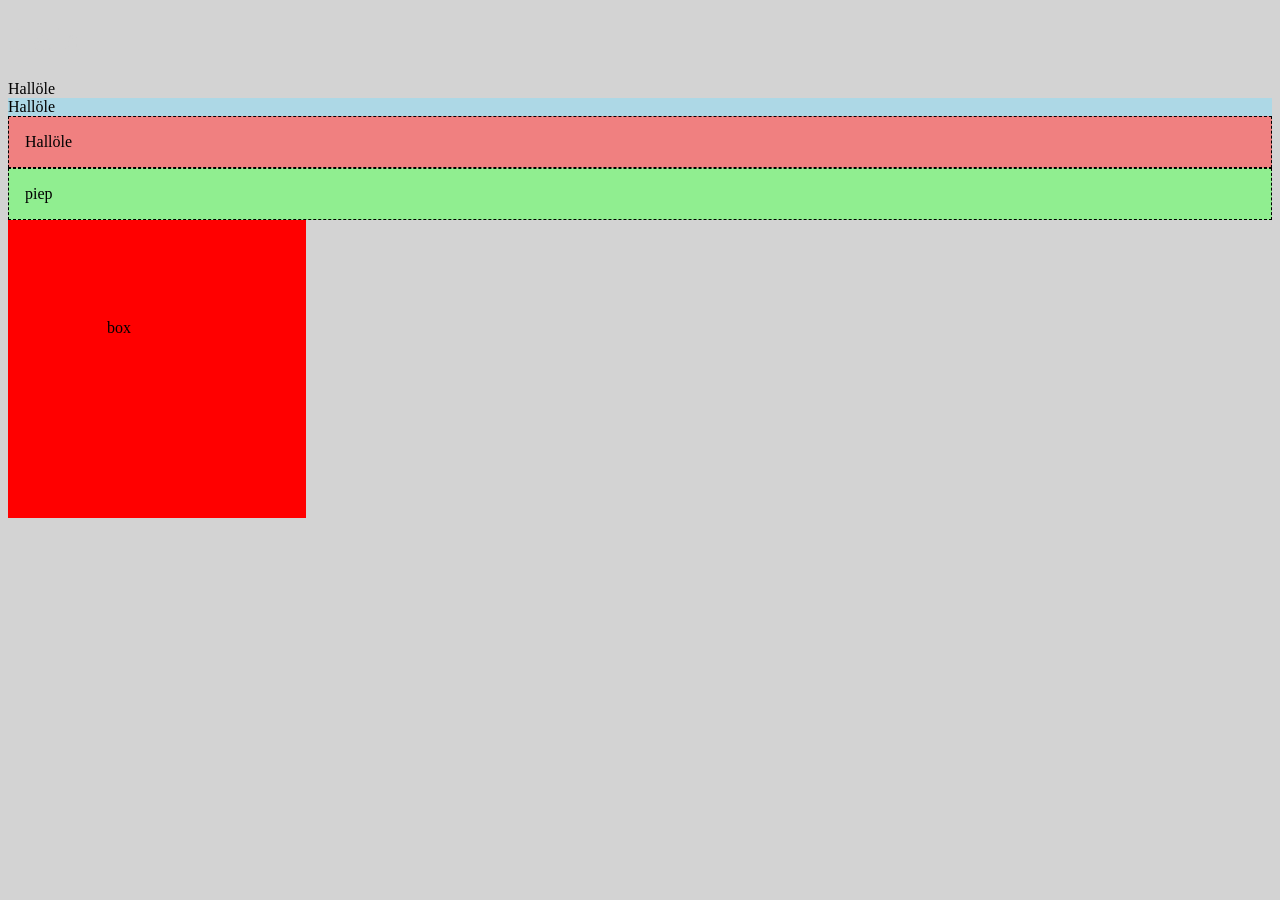
<file: prepro/index.html>
<!DOCTYPE html>
<html lang="en">
<head>
    <meta charset="UTF-8">
    <meta name="viewport" content="width=device-width, initial-scale=1.0">
    <title>Document</title>
    <link rel="stylesheet" href="./css/style.css"></rel>
</head>
<body>
    <h1>Hallo</h1>
        <div class="oberbox">
      <div class="box">Hallöle</div>
    </div>
    <div class="unterbox">
      <div class="box">Hallöle</div>
       <div class="box2">Hallöle</div>
    </div>
    <div class="unterbox box">piep</div>
    <div class="color-red div-100 p-99">box</div>

</body>
</html>
</file>
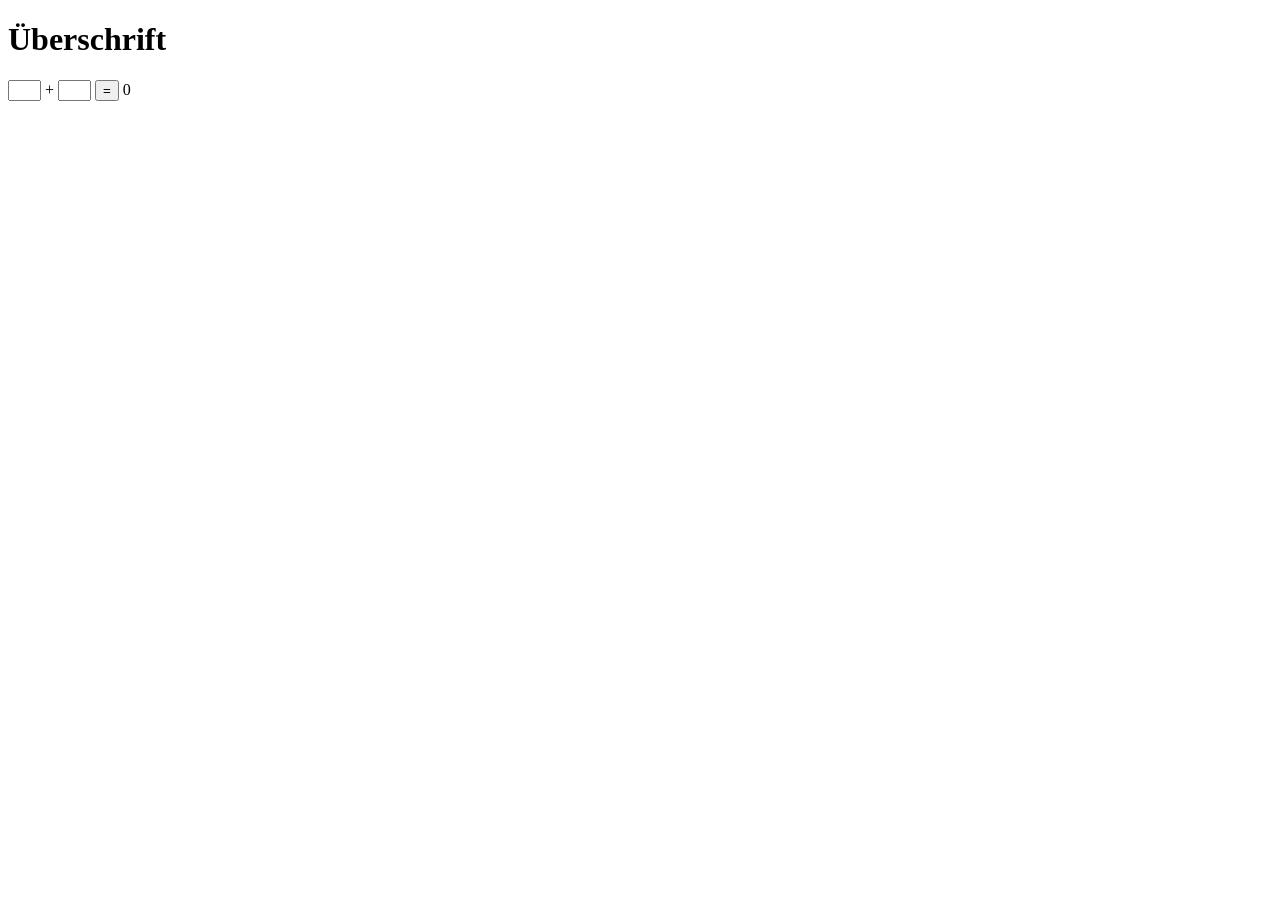
<file: js/taschenrechner/index.html>
<!DOCTYPE html>
<html lang="en">
<head>
    <meta charset="UTF-8">
    <meta name="viewport" content="width=device-width, initial-scale=1.0">
    <title>Document</title>
</head>
<body>


    <h1 id="headline">Überschrift</h1>
    <input type="text" name="summand1" id="summand1" size="2"> +
    <input type="text" name="summand2" id="summand2" size="2">
    <input type="submit" value="=" onclick="add()">
    <span id="ergebnis">0</span>
    
    <script>
    const summand1 = document.getElementById('summand1')
    const summand2 = document.getElementById('summand2')
    const ergebnis = document.getElementById('ergebnis')
    
    // console.log(document.getElementsByTagName('body')[0].innerText)
    
    function add(){

        let summe = parseInt(summand1.value) + parseInt(summand2.value)
        console.log('Hallo', ergebnis.innerText)
        ergebnis.innerText = summe

        // const headline = document.getElementById('headline')
        // console.log(headline.innerText)

        // console.log(document.getElementById('headline').innerText)
    }

    </script>
</body>
</html>
</file>
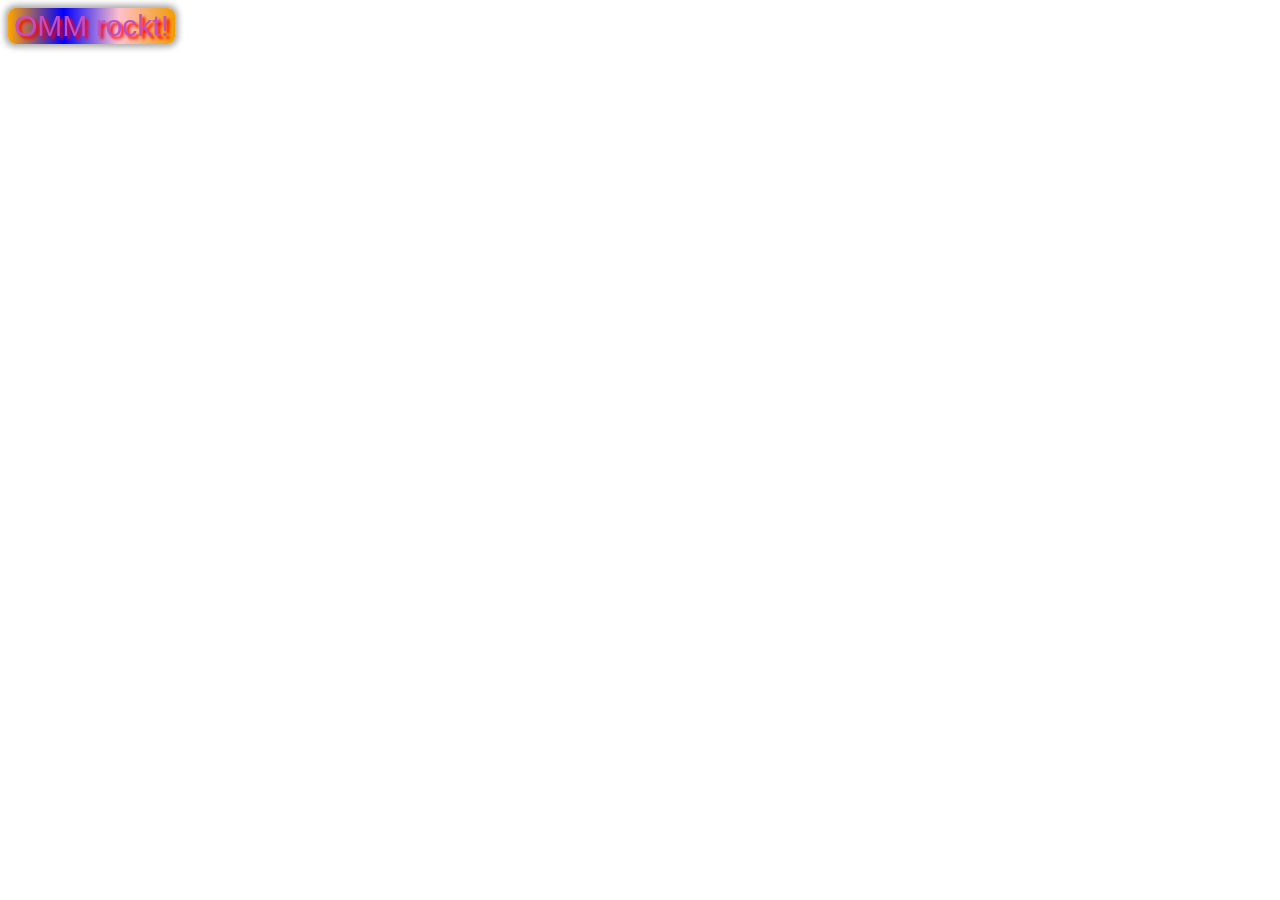
<file: css/button copy.html>
<!DOCTYPE html>
<html lang="en">
<head>
    <meta charset="UTF-8">
    <meta name="viewport" content="width=device-width, initial-scale=1.0">
    <title>Document</title>
    <style>
        :root{
            --mycolor: rgb(196, 77, 196);
            --size: 30px;
        }
        button{
            font-size: var(--size);
            text-shadow: 0.1em 0.1em 0.1em red;
            color: var(--mycolor);
            border: none;
            border-radius: 0.25em;
            background: linear-gradient(to right, orange,blue,pink, rgb(240, 157, 2)    );
            box-shadow: 0 0 0.2em 0.1em rgb(166, 166, 166);
        }
    </style>
</head>
<body>
    <button>OMM rockt!</button>
</body>
</html>
</file>
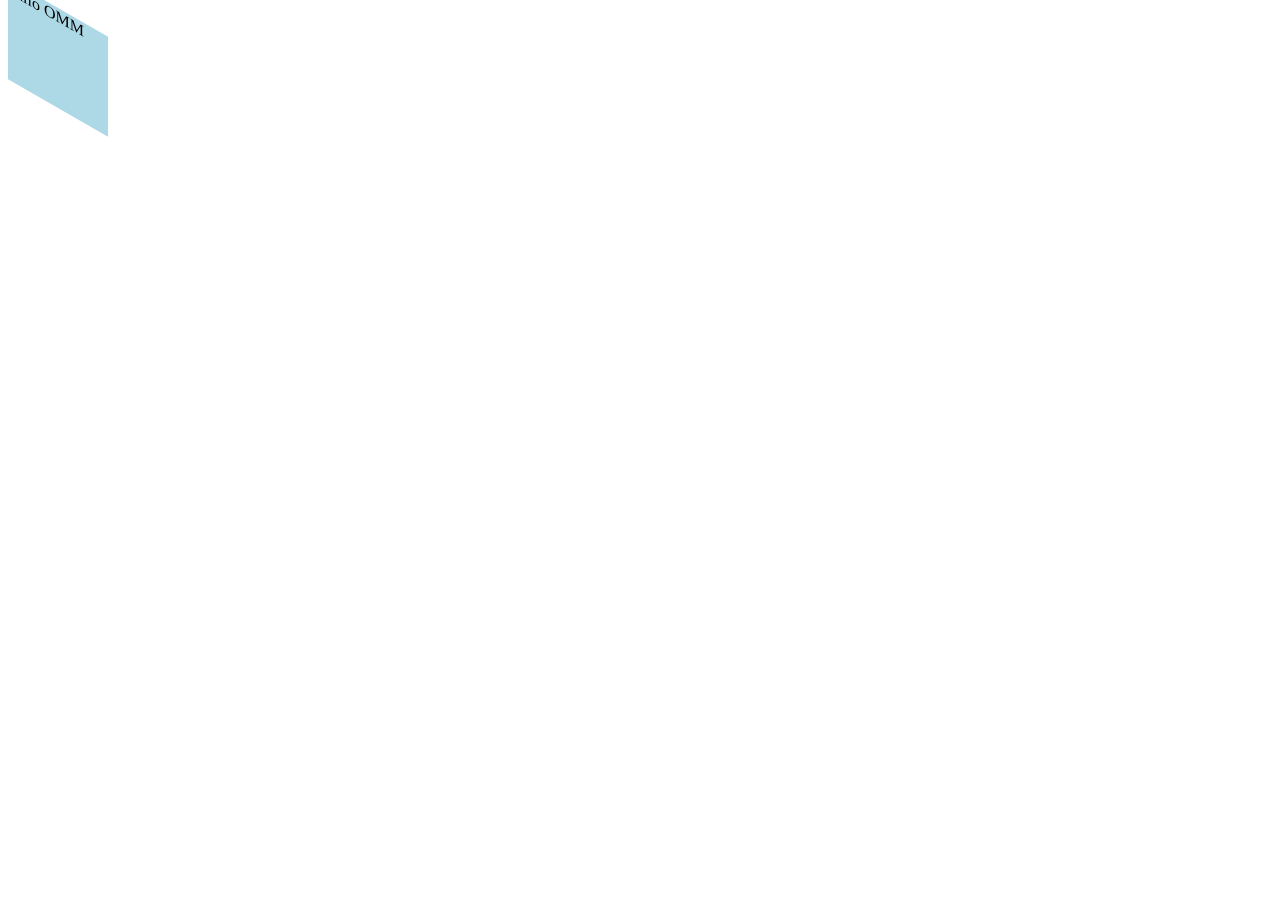
<file: css/trafo copy.html>
<!DOCTYPE html>
<html lang="en">
<head>
    <meta charset="UTF-8">
    <meta name="viewport" content="width=device-width, initial-scale=1.0">
    <title>Document</title>
    <style>
        div{
            width: 100px;
            height: 100px;
            background-color: lightblue;
            transform: skewY(30deg);
           
        }
        div:hover{
             transform: scale(4);
        }
    </style>
</head>
<body>
    <div>hallo OMM</div>
</body>
</html>
</file>
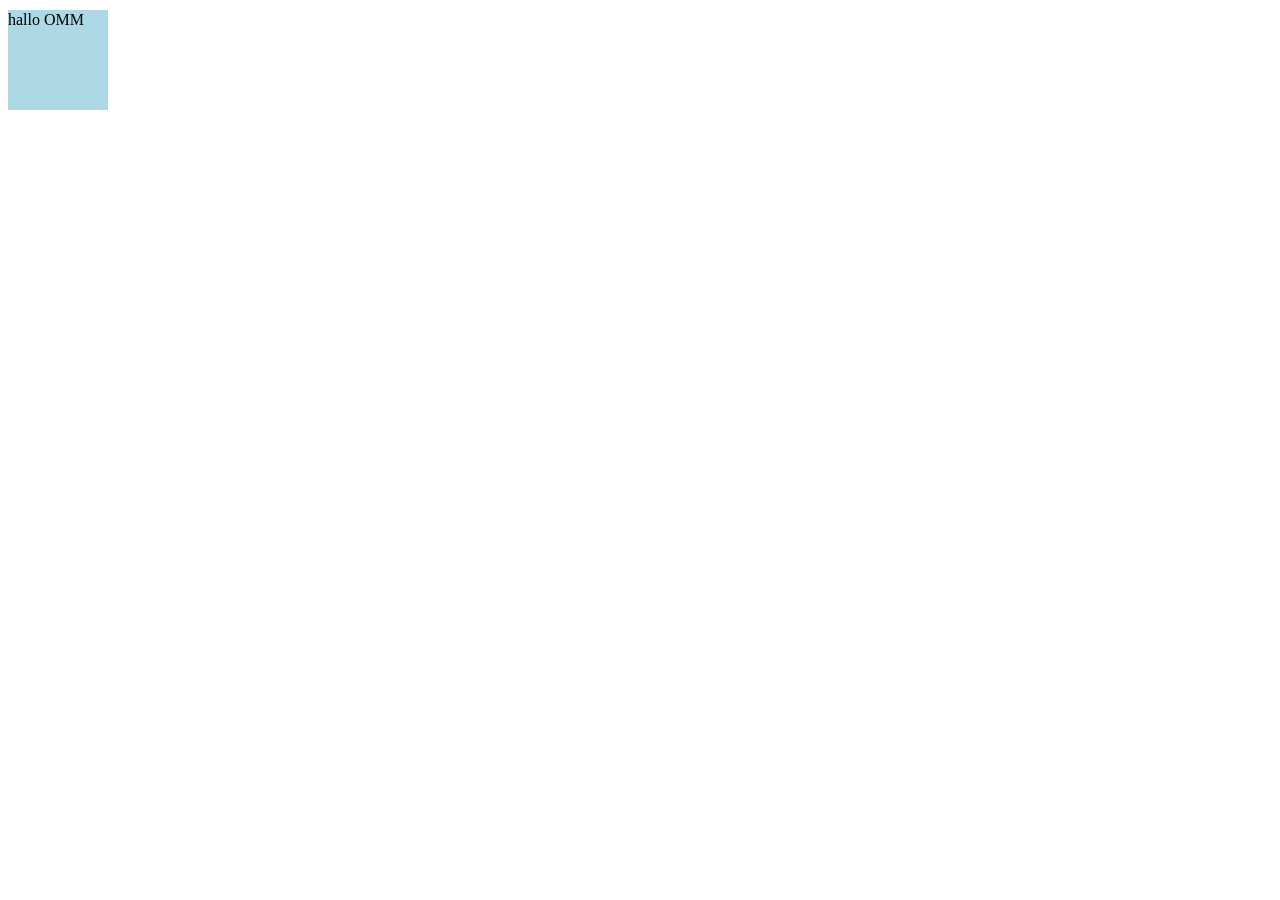
<file: css/transition1.html>
<!DOCTYPE html>
<html lang="en">
<head>
    <meta charset="UTF-8">
    <meta name="viewport" content="width=device-width, initial-scale=1.0">
    <title>Document</title>
    <style>
        div{
            width: 100px;
            height: 100px;
            position:absolute;
            top: 10px;
            background-color: lightblue;
            transition: top 4s, width 1s, height 2s, background-color 3s;
           
        }
        div:hover{
             width: 200px;
             height: 200px;
             background-color: red;       
             top: 40px; 
            }
        div #smile{
            opacity: 0;
            transition: opacity 10s;
        }
        div:hover #smile{
            opacity: 1;
        }
    </style>
</head>
<body>
    <div>hallo OMM <span id="smile">😎</span></div>
</body>
</html>
</file>
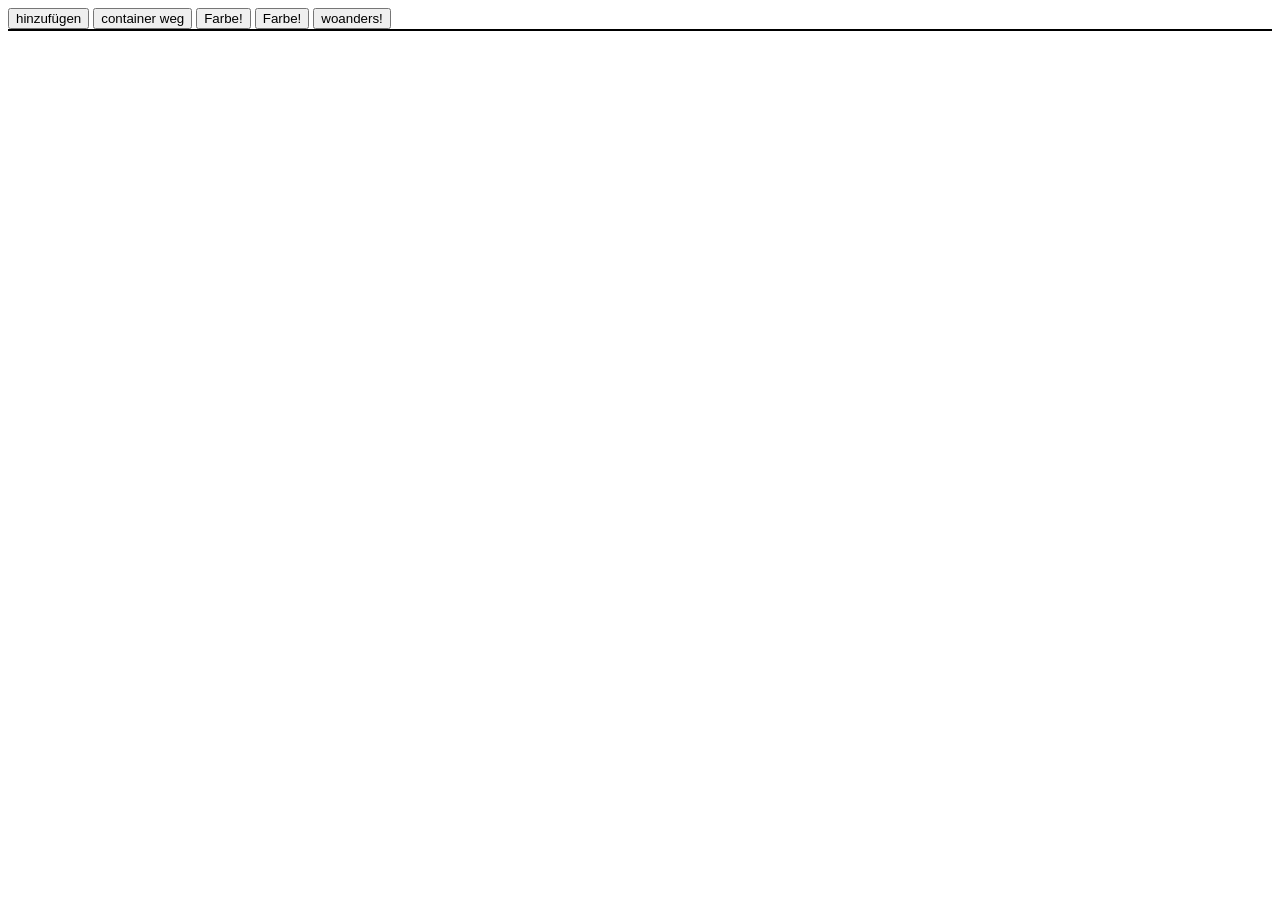
<file: js/addElements.html>
<!DOCTYPE html>
<html lang="en">

<head>
    <meta charset="UTF-8">
    <meta name="viewport" content="width=device-width, initial-scale=1.0">
    <title>Document</title>
    <style>
        #container {
            border: 1px solid black;
        }
    </style>
</head>

<body>
    <button onclick="addElement()">hinzufügen</button>
    <button onclick="deleteContainer()">container weg</button>
    <button onclick="containerGreen()">Farbe!</button>
    <button onclick="containerRed()">Farbe!</button>
    <button onclick="containerPosition()">woanders!</button>
    <div id="container"></div>

    <script>
        const container = document.getElementById('container')

        function addElement() {
            let newElement = document.createElement('div')
            newElement.innerText = 'ich bin neu'
            container.appendChild(newElement)
        }
        function deleteContainer() {
            container.remove()
        }
        function containerGreen() {
            container.style.backgroundColor = 'green'
        }
        function containerRed() {
            container.style.backgroundColor = 'red'
        }
        function containerPosition(){
            container.style.position='absolute'
            container.style.bottom = '100px';
        }
    </script>

</body>

</html>
</file>
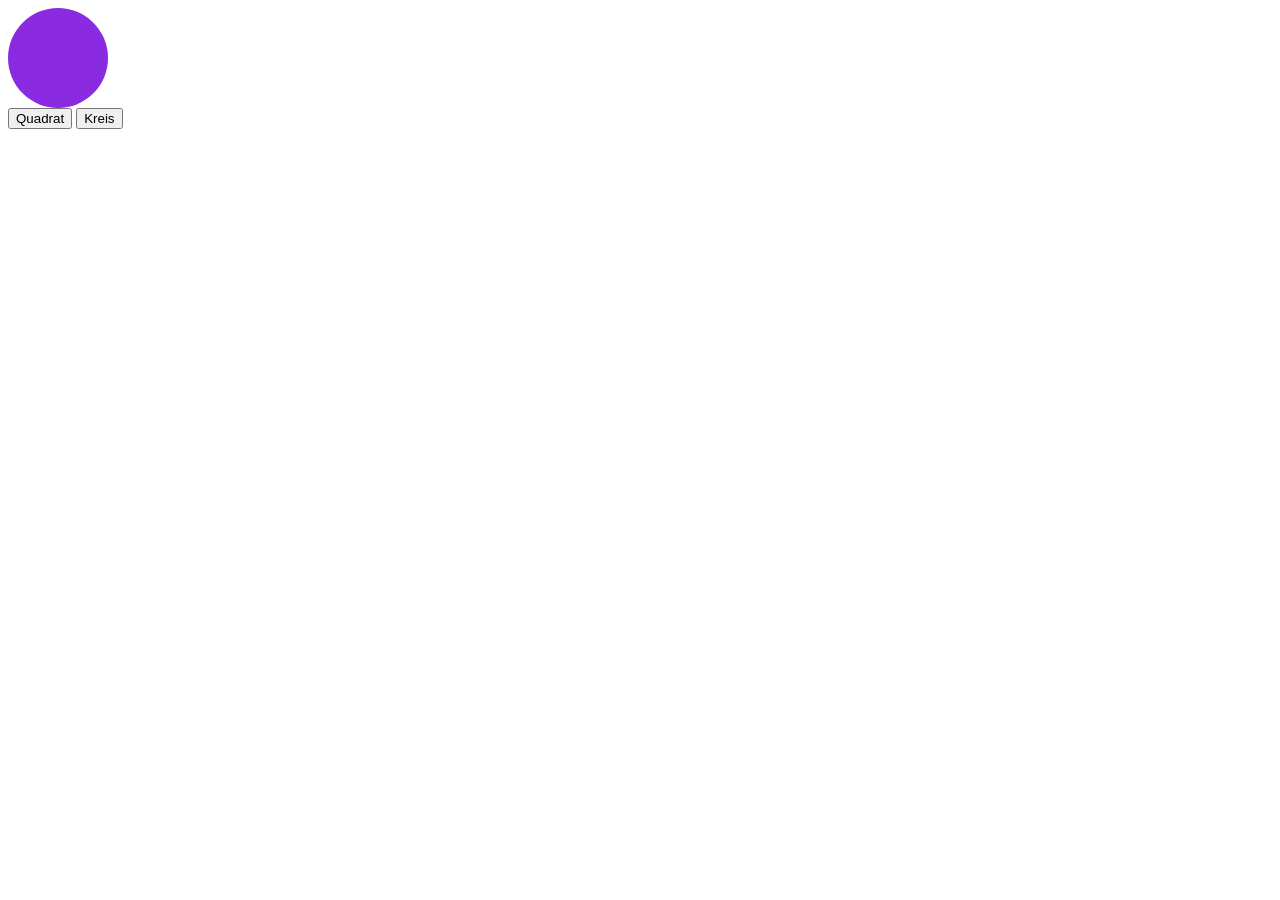
<file: js/class.html>
<!DOCTYPE html>
<html lang="en">

<head>
    <meta charset="UTF-8">
    <meta name="viewport" content="width=device-width, initial-scale=1.0">
    <title>Document</title>
    <style>
        .quadrat {
            width: 100px;
            height: 100px;
            background-color: green;
        }

        .kreis {
            width: 100px;
            height: 100px;
            background-color: blueviolet;
            border-radius: 51%;
        }
    </style>
</head>

<body>
    <div class="kreis" id="box"></div>
    <button onclick="quadrat()">Quadrat</button>
    <button onclick="kreis()">Kreis</button>

    <script>
        const box = document.getElementById('box')

        function quadrat() {
            box.classList.add('quadrat')
            box.classList.remove('kreis')
            
            
        }

        function kreis() {
            box.classList.add('kreis')
            box.classList.remove('quadrat')
        }
    </script>
</body>

</html>
</file>
<file: prepro/css/style.css>
body {
  background-color: lightgrey;
}

h1 {
  color: lightgrey;
}

button {
  width: 24px;
  padding: 12px;
}

.unterbox .box {
  background-color: lightblue;
}
.unterbox .box2 {
  border: 1px dashed;
  padding: 1em;
  background-color: lightcoral;
}

.unterbox.box {
  border: 1px dashed;
  padding: 1em;
  background-color: lightgreen;
}

.div-10 {
  height: 10px;
  width: 10px;
}

.div-20 {
  height: 20px;
  width: 20px;
}

.div-50 {
  height: 50px;
  width: 50px;
}

.div-100 {
  height: 100px;
  width: 100px;
}

.p-2 {
  padding: 2px;
}

.p-4 {
  padding: 4px;
}

.p-6 {
  padding: 6px;
}

.p-8 {
  padding: 8px;
}

.p-99 {
  padding: 99px;
}

.color-red {
  background-color: red;
}

/*# sourceMappingURL=style.css.map */
</file>
